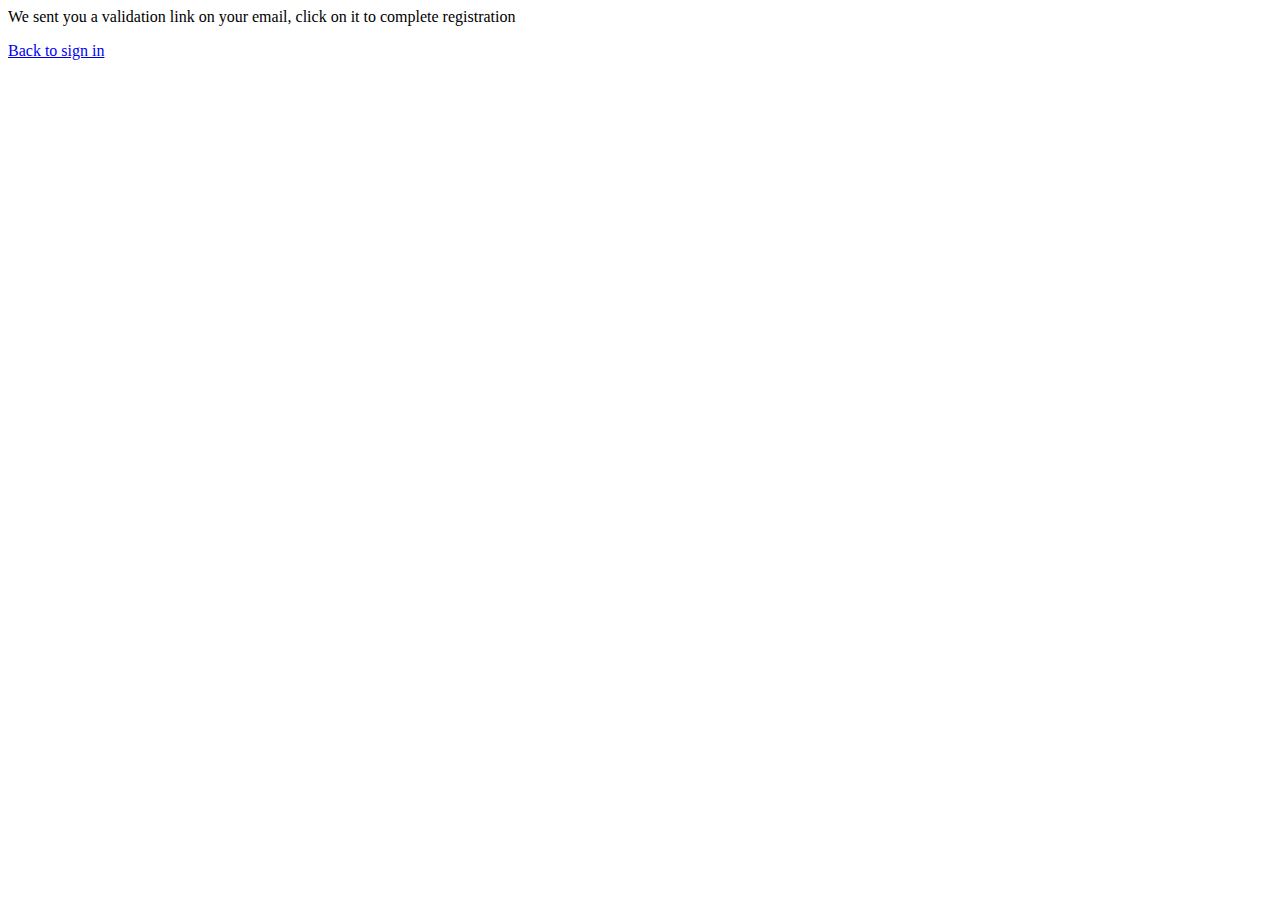
<file: emailNotification.html>
<html lang="en">
  <head>
    <meta charset="utf-8">
    <meta name="viewport" content="width=device-width, initial-scale=1">
    <title>Email notificationn</title>
    <link rel="icon" type="image/png" href="assets/images/favicon.png">
    <link href="https://cdn.jsdelivr.net/npm/bootstrap@5.1.3/dist/css/bootstrap.min.css" rel="stylesheet" integrity="sha384-1BmE4kWBq78iYhFldvKuhfTAU6auU8tT94WrHftjDbrCEXSU1oBoqyl2QvZ6jIW3" crossorigin="anonymous">
  </head>
  <body> 
    <div class="text-center">
      <p class="mt-5 mb-3">We sent you a validation link on your email, click on it to complete registration</p>
      <a class="w-25 btn btn-primary btn-lg" role="button" href="signin">Back to sign in</a>
    </div>
  </body>
</html>
</file>
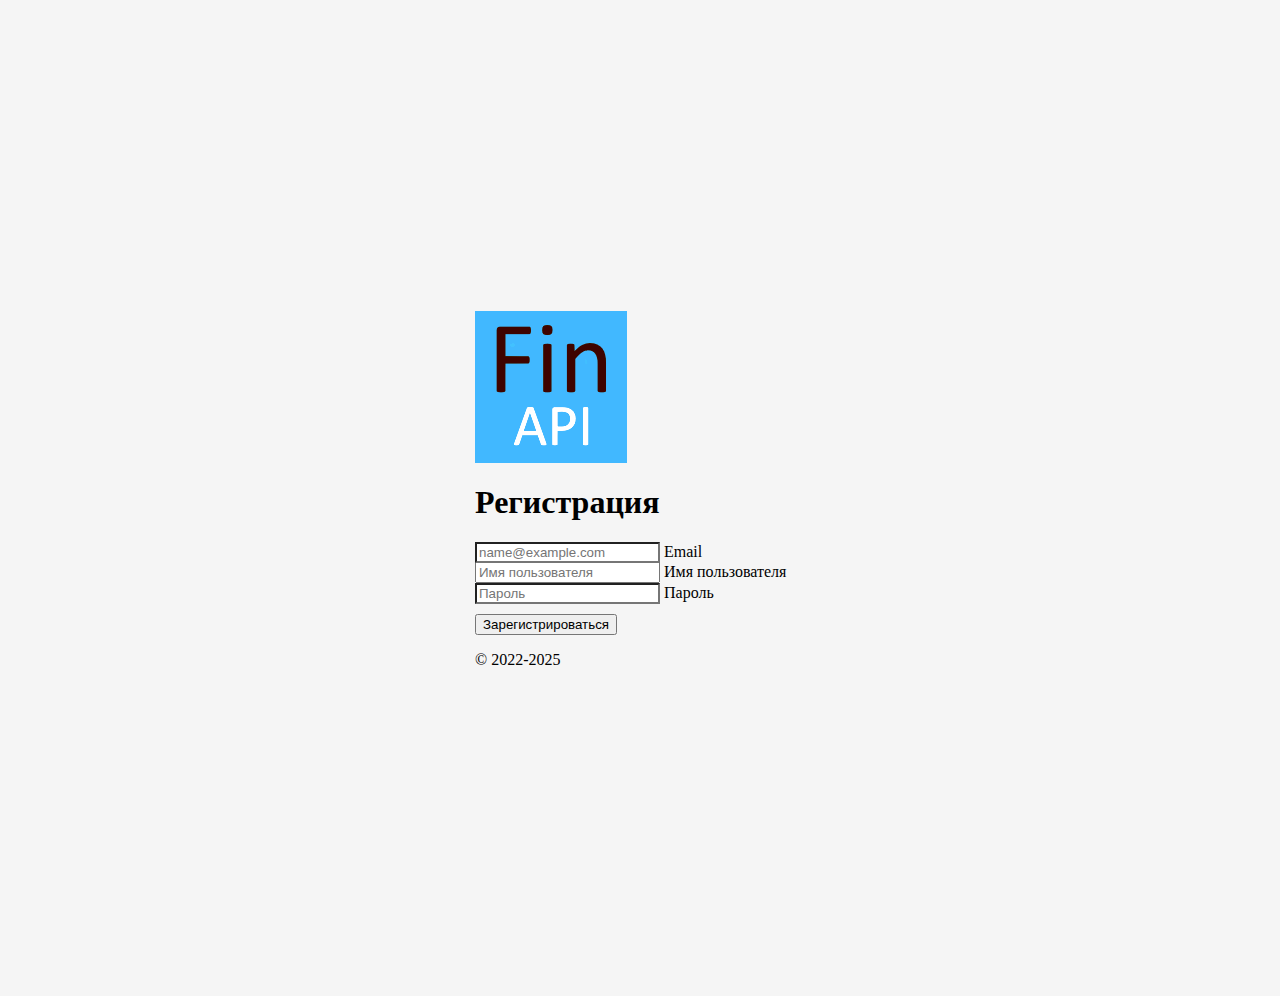
<file: register.html>
<html lang="en">
  <head>
    <meta charset="utf-8">
    <meta name="viewport" content="width=device-width, initial-scale=1">
    <title>Register</title>
    <link rel="icon" type="image/png" href="assets/images/favicon.png">
    <!-- Bootstrap core CSS -->
    <link href="https://cdn.jsdelivr.net/npm/bootstrap@5.1.3/dist/css/bootstrap.min.css" rel="stylesheet" integrity="sha384-1BmE4kWBq78iYhFldvKuhfTAU6auU8tT94WrHftjDbrCEXSU1oBoqyl2QvZ6jIW3" crossorigin="anonymous">
    <script type="text/javascript" src="https://tonyzub.github.io/FinanceAPI/libs/code.js"></script>
    <link rel="stylesheet" href="styles/mainStyle.css">
  </head>
  <body class="text-center"> 
    <main class="form-signin">
      <form name="registerForm" onsubmit="event.preventDefault(); TryRegister();">
        <img class="mb-4 img-fluid img-thumbnail rounded" src="https://tonyzub.github.io/FinanceAPI/assets/images/favicon.png" alt="" width="152" height="152">
        <h1 class="h3 mb-3 fw-normal">Регистрация</h1>
        <div class="form-floating">
          <input required type="email" name="email" class="form-control" id="floatingEmail" placeholder="name@example.com">
          <label for="floatingEmail">Email</label>
        </div>
        <div class="form-floating">
          <input required type="text" name="username" class="form-control" id="floatingName" placeholder="Имя пользователя">
          <label for="floatingName">Имя пользователя</label>
        </div>
        <div class="form-floating">
          <input required type="password" name="password" class="form-control" id="floatingPassword" placeholder="Пароль">
          <label for="floatingPassword">Пароль</label>
        </div>
        <button class="w-100 btn btn-lg btn-primary" type="submit" id="submitBtn">Зарегистрироваться</button>
      </form>
      <p class="mt-5 mb-3 text-muted">© 2022-2025</p>
    </main>
    <script type="text/javascript">

      const submitButton = GetElementById("submitBtn");
      const emailField = GetElementById("floatingEmail");
      const usernameField = GetElementById("floatingName");
      const passwordField = GetElementById("floatingPassword");

      function ChangeElementsActivity(doDisable){
        submitButton.disabled = doDisable;
        emailField.disabled = doDisable;
        usernameField.disabled = doDisable;
        passwordField.disabled = doDisable;
      }

      function TryRegister(){
        ChangeElementsActivity(true);
        let email = emailField.value;
        let username = usernameField.value;
        let password = passwordField.value;
        let request = MakeRequest("POST", "CheckRegistration", JSON.stringify(new Object({email: email, username: username, password: password})));
        request.onload = function() {
          if (request.status != 200) {
            console.log(request.status);
            alert("Ошибка сервера, попробуйте позже");
          } 
          else {
            let responseJSON = JSON.parse(request.response);
            if(responseJSON.isRegistered){
              OpenURL(EMAIL_NOTIFICATION_URL, PAGE_TARGETS.self);
            }
            else{
              alert(responseJSON.error);
            }
          };
          ChangeElementsActivity(false);
        };
        request.onerror = function(request) {
          alert("Ошибка соединения");
          ChangeElementsActivity(false);
        };
      }

    </script>
  </body>
</html>
</file>
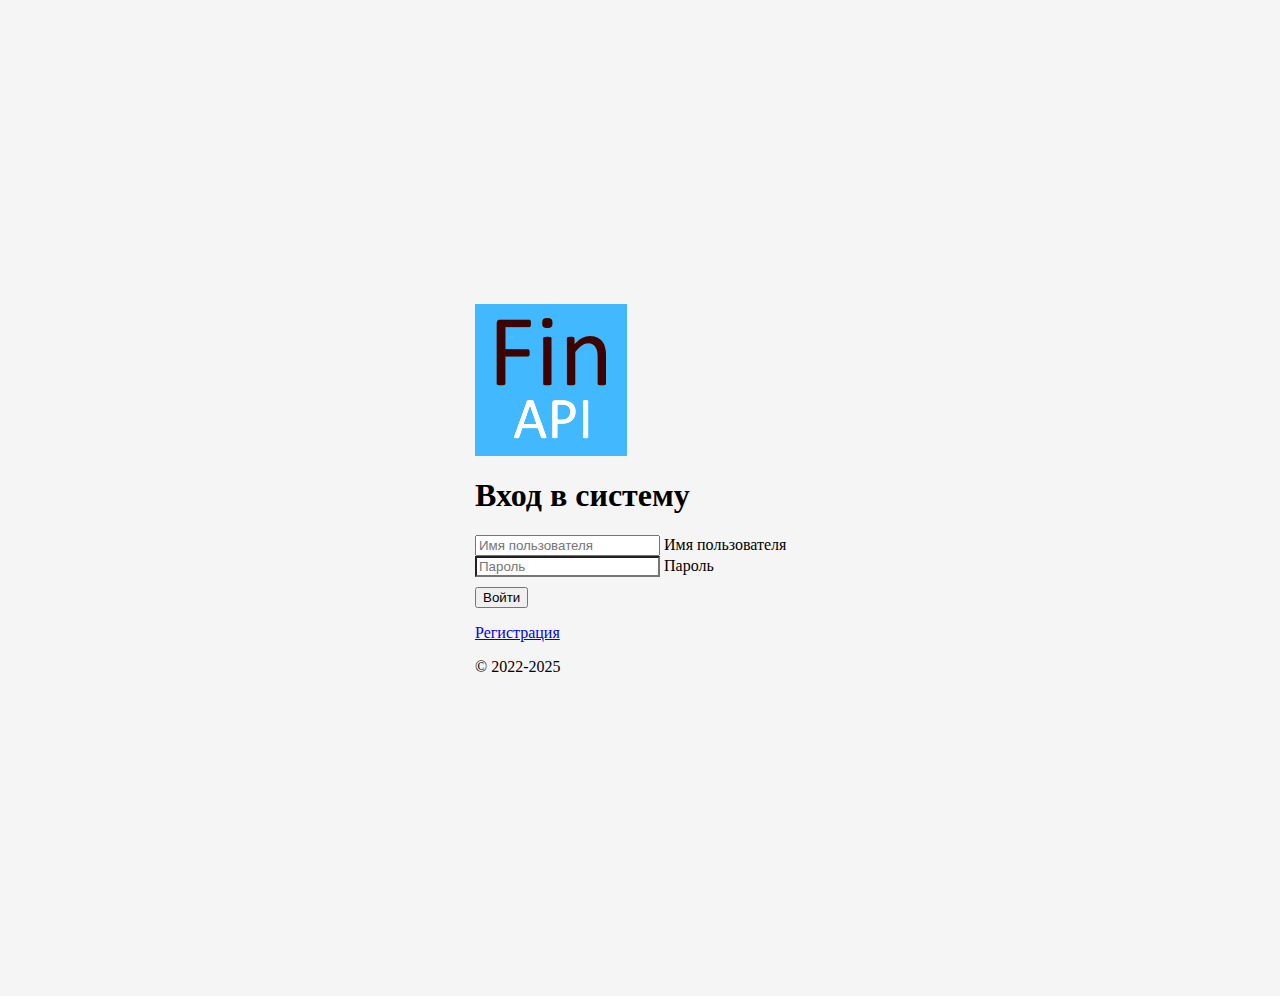
<file: signin.html>
<html lang="en">
  <head>
    <meta charset="utf-8">
    <meta name="viewport" content="width=device-width, initial-scale=1">
    <title>Signin</title>
    <link rel="icon" type="image/png" href="assets/images/favicon.png">
    <!-- Bootstrap core CSS -->
    <link href="https://cdn.jsdelivr.net/npm/bootstrap@5.1.3/dist/css/bootstrap.min.css" rel="stylesheet" integrity="sha384-1BmE4kWBq78iYhFldvKuhfTAU6auU8tT94WrHftjDbrCEXSU1oBoqyl2QvZ6jIW3" crossorigin="anonymous">
    <script type="text/javascript" src="https://tonyzub.github.io/FinanceAPI/libs/code.js"></script>
    <link rel="stylesheet" href="styles/mainStyle.css">
  </head>
  <body class="text-center"> 
    <main class="form-signin">
      <form name="signinForm" onsubmit="event.preventDefault(); TrySignIn();">
        <img class="mb-4 img-fluid img-thumbnail rounded" src="https://tonyzub.github.io/FinanceAPI/assets/images/favicon.png" alt="" width="152" height="152">
        <h1 class="h3 mb-3 fw-normal">Вход в систему</h1>
        <div class="form-floating">
          <input required type="text" name="username" class="form-control" id="floatingName" placeholder="Имя пользователя">
          <label for="floatingName">Имя пользователя</label>
        </div>
        <div class="form-floating">
          <input required type="password" class="form-control" id="floatingPassword" placeholder="Пароль">
          <label for="floatingPassword">Пароль</label>
        </div>
        <button class="w-100 btn btn-lg btn-primary" type="submit" id="submitBtn">Войти</button>
      </form>
      <a class="w-100 btn btn-primary btn-lg" role="button" href="register" id="registerBtn">Регистрация</a>
      <p class="mt-5 mb-3 text-muted">© 2022-2025</p>
    </main>
    <script type="text/javascript">
      
      const submitButton = GetElementById("submitBtn");
      const registerButton = GetElementById("registerBtn");
      const usernameField = GetElementById("floatingName");
      const passwordField = GetElementById("floatingPassword");

      function ChangeElementsActivity(doDisable){
        submitButton.disabled = doDisable;
        registerButton.disabled = doDisable;
        usernameField.disabled = doDisable;
        passwordField.disabled = doDisable;
      }

      function TrySignIn(){
        ChangeElementsActivity(true);
        let username = usernameField.value;
        let password = passwordField.value;
        let request = MakeRequest("POST", "CheckSignin", JSON.stringify(new Object({username: username, password: password})));
        request.onload = function() {
          if (request.status != 200) {
            console.log(request.status);
            alert("Ошибка сервера, попробуйте позже");
          } 
          else {
            let responseJSON = JSON.parse(request.response);
            if(responseJSON.isLoggedIn){
              SetCookie("Token", responseJSON.token);
              SetCookie("Username", responseJSON.username);
              OpenURL(MAIN_PAGE_URL, PAGE_TARGETS.self);
            }
            else{
              alert("Неверное имя пользователя или пароль");
            }
          };
          ChangeElementsActivity(false);
        };
        request.onerror = function(request) {
          alert("Ошибка соединения");
          ChangeElementsActivity(false);
        };
      }

      window.onload = function() {
        CheckToken(true);
      };

    </script>
  </body>
</html>
</file>
<file: styles/mainStyle.css>
body {
  height: 100%;
  display: flex;
  align-items: center;
  padding-top: 40px;
  padding-bottom: 40px;
  background-color: #f5f5f5;
}

.form-signin {
  width: 100%;
  max-width: 330px;
  padding: 15px;
  margin: auto;
}

.form-signin .checkbox {
  font-weight: 400;
}

.form-signin .form-floating:focus-within {
  z-index: 2;
}

.form-signin input[type="email"] {
  margin-bottom: -1px;
  border-bottom-right-radius: 0;
  border-bottom-left-radius: 0;
}

.form-signin input[type="password"] {
  margin-bottom: 10px;
  border-top-left-radius: 0;
  border-top-right-radius: 0;
}

.bd-placeholder-img {
  font-size: 1.125rem;
  text-anchor: middle;
  -webkit-user-select: none;
  -moz-user-select: none;
  user-select: none;
}

@media (min-width: 768px) {
  .bd-placeholder-img-lg {
    font-size: 3.5rem;
  }
}
</file>
